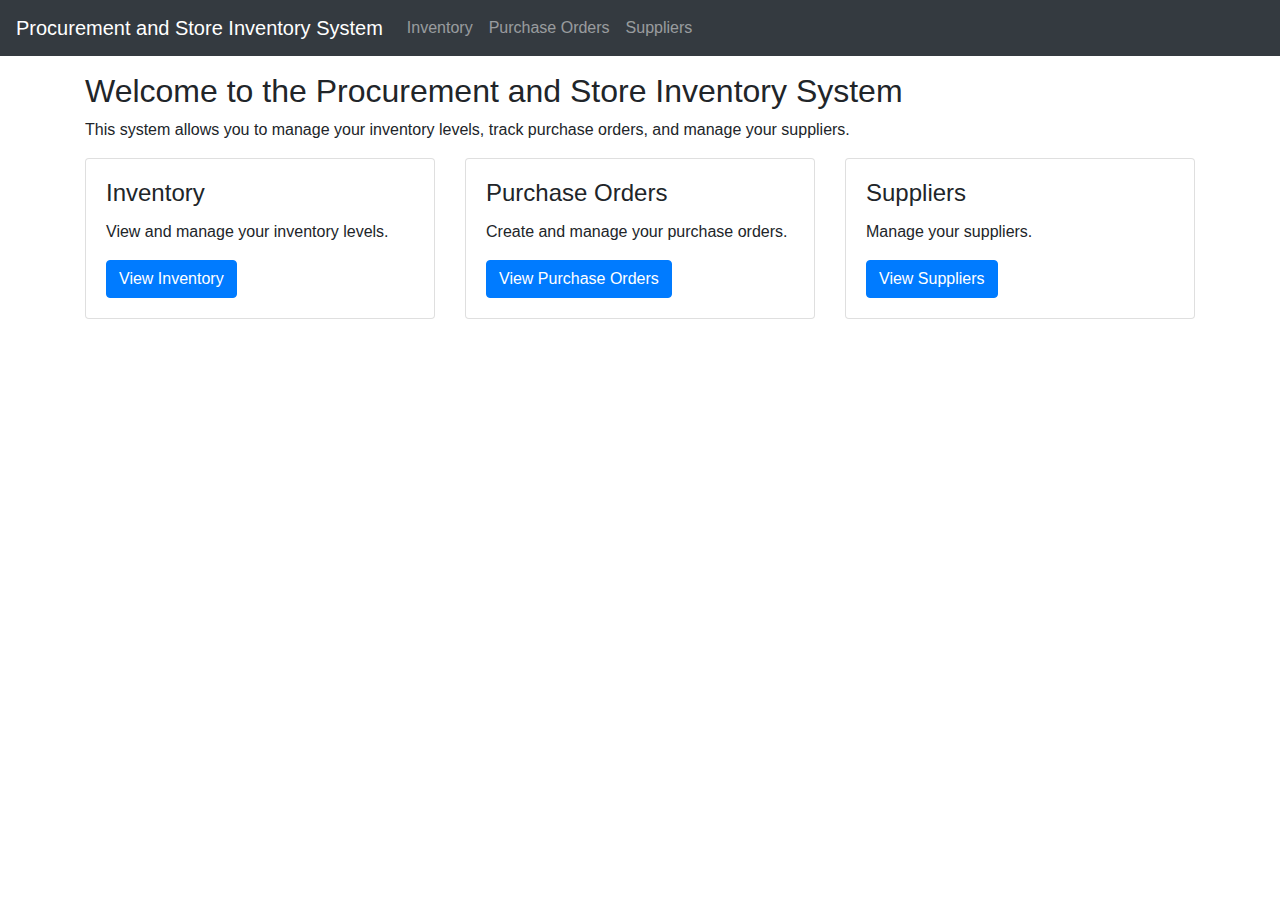
<file: index.html>
<!--@Mopheshi-->

<!DOCTYPE html>
<html lang="en">
<head>
    <title>Procurement and Store Inventory System</title>
    <meta charset="utf-8">
    <meta name="viewport" content="width=device-width, initial-scale=1">
    <link rel="stylesheet" href="https://maxcdn.bootstrapcdn.com/bootstrap/4.5.0/css/bootstrap.min.css">
    <script src="https://ajax.googleapis.com/ajax/libs/jquery/3.5.1/jquery.min.js"></script>
    <script src="https://cdnjs.cloudflare.com/ajax/libs/popper.js/1.16.0/umd/popper.min.js"></script>
    <script src="https://maxcdn.bootstrapcdn.com/bootstrap/4.5.0/js/bootstrap.min.js"></script>
</head>
<body>
<nav class="navbar navbar-expand-sm bg-dark navbar-dark">
    <a class="navbar-brand" href="#">Procurement and Store Inventory System</a>
    <ul class="navbar-nav">
        <li class="nav-item">
            <a class="nav-link" href="#">Inventory</a>
        </li>
        <li class="nav-item">
            <a class="nav-link" href="#">Purchase Orders</a>
        </li>
        <li class="nav-item">
            <a class="nav-link" href="#">Suppliers</a>
        </li>
    </ul>
</nav>

<div class="container mt-3">
    <h2>Welcome to the Procurement and Store Inventory System</h2>
    <p>This system allows you to manage your inventory levels, track purchase orders, and manage your suppliers.</p>
    <div class="row">
        <div class="col-sm-4">
            <div class="card">
                <div class="card-body">
                    <h4 class="card-title">Inventory</h4>
                    <p class="card-text">View and manage your inventory levels.</p>
                    <a href="#" class="btn btn-primary">View Inventory</a>
                </div>
            </div>
        </div>
        <div class="col-sm-4">
            <div class="card">
                <div class="card-body">
                    <h4 class="card-title">Purchase Orders</h4>
                    <p class="card-text">Create and manage your purchase orders.</p>
                    <a href="#" class="btn btn-primary">View Purchase Orders</a>
                </div>
            </div>
        </div>
        <div class="col-sm-4">
            <div class="card">
                <div class="card-body">
                    <h4 class="card-title">Suppliers</h4>
                    <p class="card-text">Manage your suppliers.</p>
                    <a href="#" class="btn btn-primary">View Suppliers</a>
                </div>
            </div>
        </div>
    </div>
</div>

</body>
</html>
</file>
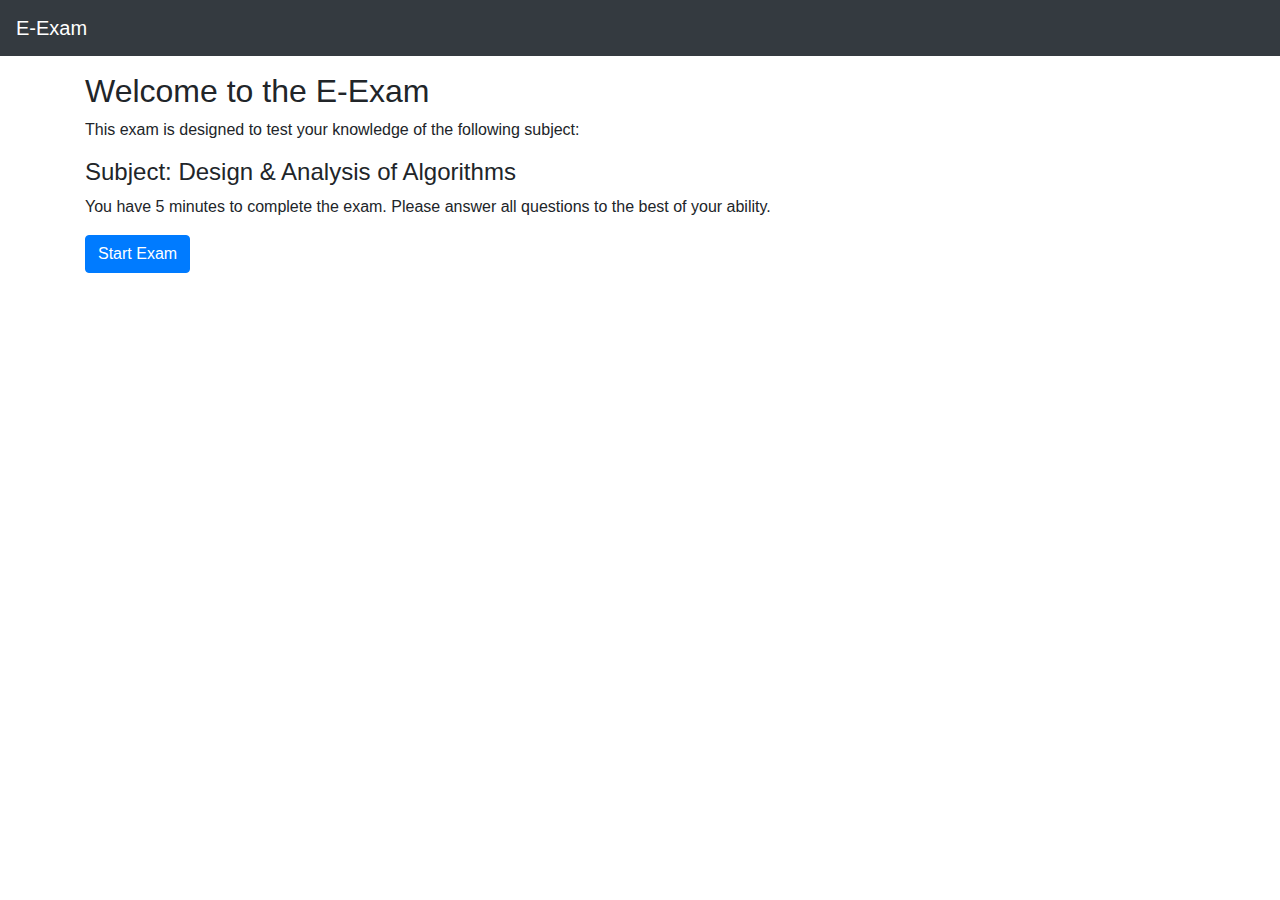
<file: e_exam.html>
<!--@Mopheshi-->

<!DOCTYPE html>
<html lang="en">
<head>
    <title>e-Exam</title>
    <meta charset="utf-8">
    <meta name="viewport" content="width=device-width, initial-scale=1">
    <link rel="stylesheet" href="https://maxcdn.bootstrapcdn.com/bootstrap/4.5.0/css/bootstrap.min.css">
    <script src="https://ajax.googleapis.com/ajax/libs/jquery/3.5.1/jquery.min.js"></script>
    <script src="https://cdnjs.cloudflare.com/ajax/libs/popper.js/1.16.0/umd/popper.min.js"></script>
    <script src="https://maxcdn.bootstrapcdn.com/bootstrap/4.5.0/js/bootstrap.min.js"></script>
</head>
<body>
<nav class="navbar navbar-expand-sm bg-dark navbar-dark">
    <a class="navbar-brand" href="#">E-Exam</a>
</nav>

<div class="container mt-3">
    <h2>Welcome to the E-Exam</h2>
    <p>This exam is designed to test your knowledge of the following subject:</p>
    <h4>Subject: Design & Analysis of Algorithms</h4>
    <p>You have 5 minutes to complete the exam. Please answer all questions to the best of your ability.</p>
    <button class="btn btn-primary" id="start-btn">Start Exam</button>
    <div id="exam-container" class="d-none">
        <!-- Questions and answers will be generated here dynamically -->
        <div id="question-1">
            <h4>Question 1:</h4>
            <p>What is the capital of France?</p>
            <div class="form-check">
                <input class="form-check-input" type="radio" name="question1" value="a" id="q1a">
                <label class="form-check-label" for="q1a">
                    Paris
                </label>
            </div>
            <div class="form-check">
                <input class="form-check-input" type="radio" name="question1" value="b" id="q1b">
                <label class="form-check-label" for="q1b">
                    London
                </label>
            </div>
            <div class="form-check">
                <input class="form-check-input" type="radio" name="question1" value="c" id="q1c">
                <label class="form-check-label" for="q1c">
                    Madrid
                </label>
            </div>
        </div>
        <!-- Add more questions and answers as needed -->
        <button class="btn btn-primary" id="submit-btn">Submit Exam</button>
    </div>
</div>

<script>
		$(document).ready(function() {
			$('#start-btn').click(function() {
				$('#exam-container').removeClass('d-none');
			});

			$('#submit-btn').click(function() {
				// TODO: Handle submitting the exam and grading the answers
			});
		});

</script>

</body>
</html>
</file>
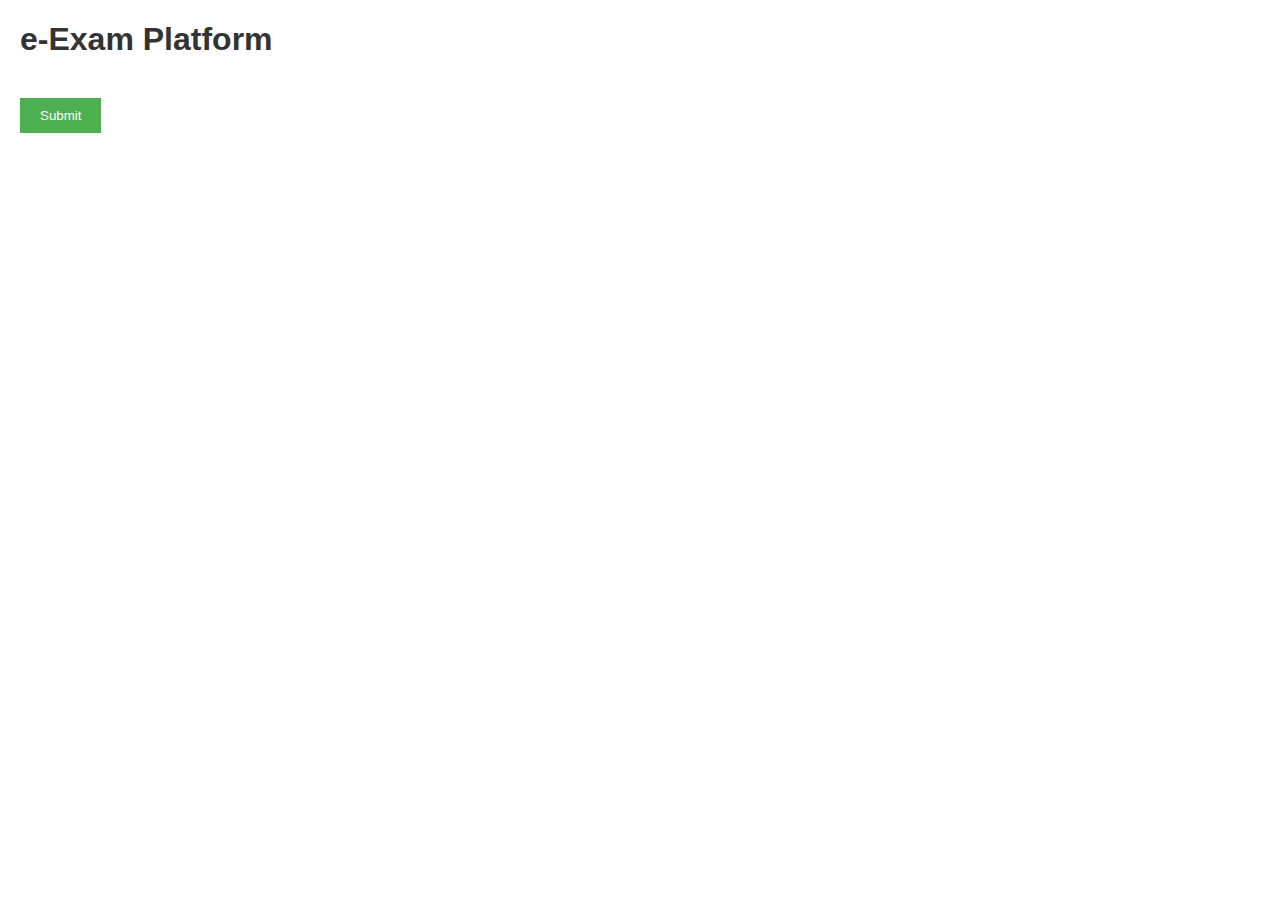
<file: exam.html>
<!--@Mopheshi-->

<!DOCTYPE html>
<html lang="en">
<head>
    <title>Morpheus e-Exam</title>
    <link rel="stylesheet" type="text/css" href="style.css">
</head>
<body>
<h1>e-Exam Platform</h1>
<form id="examForm">
    <div id="questionsContainer"></div>
    <br>
    <button type="submit">Submit</button>
</form>
<div id="resultContainer" style="display: none;">
    <h2 id="scoreText"></h2>
</div>
<script src="script.js"></script>
</body>
</html>
</file>
<file: style.css>
body {
    font-family: Arial, sans-serif;
    margin: 20px;
}

h1 {
    color: #333;
}

button {
    padding: 10px 20px;
    background-color: #4CAF50;
    color: white;
    border: none;
    cursor: pointer;
}

#questionsContainer {
    margin-bottom: 20px;
}

.question {
    margin-bottom: 10px;
}

.result {
    font-size: 24px;
    font-weight: bold;
    margin-top: 20px;
}
</file>
